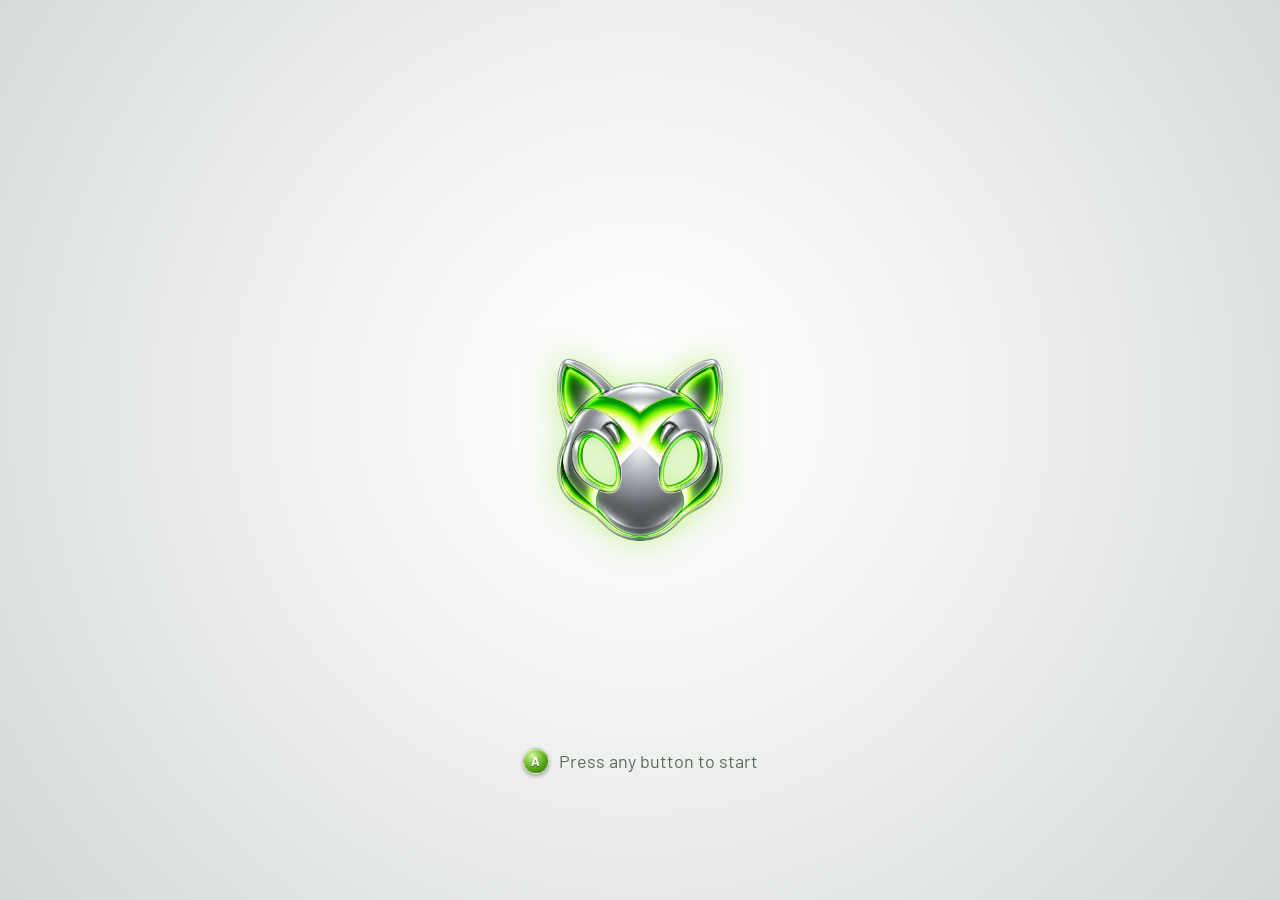
<file: index.html>
<!doctype html>
<html lang="en">
<head>
    <meta charset="utf-8">
    <meta name="viewport" content="width=device-width, initial-scale=1, viewport-fit=cover">
    <meta name="theme-color" content="#44700c">
    <meta name="color-scheme" content="light">

    <title>mewzah · Warzone YouTuber &amp; Streamer</title>
    <meta name="description" content="Rebirth Island movement, loadouts and meta guides. Watch mewzah on YouTube, catch the streams on Twitch, and use creator code mewzah with Geobox.">
    <meta property="og:title" content="mewzah">
    <meta property="og:description" content="mewzah's dashboard">
    <meta property="og:type" content="profile">
    <meta property="og:url" content="https://mewzah.tv/">
    <meta property="og:image" content="https://mewzah.tv/assets/og.jpg?v=2">
    <meta property="og:image:width" content="1200">
    <meta property="og:image:height" content="630">
    <meta name="twitter:card" content="summary_large_image">
    <link rel="canonical" href="https://mewzah.tv/">
    <script type="application/ld+json">
    {
        "@context": "https://schema.org",
        "@graph": [
            {
                "@type": "WebSite",
                "@id": "https://mewzah.tv/#website",
                "name": "mewzah",
                "url": "https://mewzah.tv/",
                "publisher": {
                    "@id": "https://mewzah.tv/#mewzah"
                }
            },
            {
                "@type": "Person",
                "@id": "https://mewzah.tv/#mewzah",
                "name": "mewzah",
                "url": "https://mewzah.tv/",
                "image": "https://mewzah.tv/assets/gamerpic.png",
                "jobTitle": "Content creator",
                "description": "Warzone content creator: Rebirth Island movement, loadouts and meta guides on YouTube, and live streams on Twitch.",
                "sameAs": [
                    "https://www.youtube.com/@mewzah",
                    "https://www.twitch.tv/mewzah1",
                    "https://www.tiktok.com/@mewz6h",
                    "https://www.instagram.com/mewzah.tv/",
                    "https://x.com/mewzah1"
                ]
            }
        ]
    }
    </script>

    <link rel="icon" href="favicon.ico?v=2" sizes="any">
    <link rel="icon" href="assets/icon-192.png?v=2" type="image/png" sizes="192x192">
    <link rel="apple-touch-icon" href="assets/apple-touch-icon.png?v=2">
    <link rel="stylesheet" href="style.css">
</head>
<body>
    <h1 class="sr">mewzah</h1>
    <canvas id="bg" aria-hidden="true"></canvas>

    <svg width="0" height="0" style="position:absolute" aria-hidden="true">
        <defs>
            <linearGradient id="glyph-fill" x1="0" y1="0" x2="0" y2="1">
                <stop offset="0" stop-color="#ffffff"/>
                <stop offset=".5" stop-color="#f1f5e8"/>
                <stop offset=".53" stop-color="#e2f09c"/>
                <stop offset="1" stop-color="#c3e430"/>
            </linearGradient>
        </defs>
    </svg>

    <div id="stage">
        <nav id="channels" aria-label="Channels"></nav>
        <div id="rows"></div>
        <p id="count"></p>

        <section id="screen" aria-hidden="true">
            <p class="crumb"></p>
            <h2 class="title"></h2>
            <div class="body"></div>
        </section>

        <div id="gamercard">
            <div class="tr-text">
                <p class="tr-name"></p>
                <p class="tr-score"></p>
            </div>
            <img class="tr-pic" alt="">
        </div>

        <footer id="legend"></footer>

        <div id="orb" aria-hidden="true"></div>
        <div id="toast" role="status"><i></i><span></span></div>
    </div>

    <p id="sr" class="sr" aria-live="polite"></p>
    <audio id="song" src="assets/song.mp3" preload="metadata"></audio>

    <noscript>
        <style>#stage { display: none; }</style>
        <ul class="nojs">
            <li><a href="https://www.youtube.com/@mewzah" target="_blank" rel="noopener">YouTube</a></li>
            <li><a href="https://www.twitch.tv/mewzah1" target="_blank" rel="noopener">Twitch</a></li>
            <li><a href="https://www.tiktok.com/@mewz6h" target="_blank" rel="noopener">TikTok</a></li>
            <li><a href="https://www.instagram.com/mewzah.tv/" target="_blank" rel="noopener">Instagram</a></li>
            <li><a href="https://x.com/mewzah1" target="_blank" rel="noopener">X</a></li>
            <li>Discord: mewzah</li>
        </ul>
    </noscript>

    <script src="app.js"></script>
</body>
</html>
</file>
<file: style.css>
/* Barlow (SIL OFL 1.1, assets/fonts/OFL.txt) stands in for Convection, which can only be used where it is installed. */
@font-face {
    font-family: "Barlow";
    font-style: normal;
    font-weight: 400;
    font-display: swap;
    src: url("assets/fonts/barlow-400-latin-ext.woff2") format("woff2");
    unicode-range: U+0100-02BA, U+02BD-02C5, U+02C7-02CC, U+02CE-02D7, U+02DD-02FF, U+0304, U+0308, U+0329, U+1D00-1DBF, U+1E00-1E9F, U+1EF2-1EFF, U+2020, U+20A0-20AB, U+20AD-20C4, U+2113, U+2C60-2C7F, U+A720-A7FF;
}
@font-face {
    font-family: "Barlow";
    font-style: normal;
    font-weight: 400;
    font-display: swap;
    src: url("assets/fonts/barlow-400-latin.woff2") format("woff2");
    unicode-range: U+0000-00FF, U+0131, U+0152-0153, U+02BB-02BC, U+02C6, U+02DA, U+02DC, U+0304, U+0308, U+0329, U+2000-206F, U+20AC, U+2122, U+2191, U+2193, U+2212, U+2215, U+FEFF, U+FFFD;
}
@font-face {
    font-family: "Barlow";
    font-style: normal;
    font-weight: 600;
    font-display: swap;
    src: url("assets/fonts/barlow-600-latin-ext.woff2") format("woff2");
    unicode-range: U+0100-02BA, U+02BD-02C5, U+02C7-02CC, U+02CE-02D7, U+02DD-02FF, U+0304, U+0308, U+0329, U+1D00-1DBF, U+1E00-1E9F, U+1EF2-1EFF, U+2020, U+20A0-20AB, U+20AD-20C4, U+2113, U+2C60-2C7F, U+A720-A7FF;
}
@font-face {
    font-family: "Barlow";
    font-style: normal;
    font-weight: 600;
    font-display: swap;
    src: url("assets/fonts/barlow-600-latin.woff2") format("woff2");
    unicode-range: U+0000-00FF, U+0131, U+0152-0153, U+02BB-02BC, U+02C6, U+02DA, U+02DC, U+0304, U+0308, U+0329, U+2000-206F, U+20AC, U+2122, U+2191, U+2193, U+2212, U+2215, U+FEFF, U+FFFD;
}
@font-face {
    font-family: "Barlow";
    font-style: normal;
    font-weight: 700;
    font-display: swap;
    src: url("assets/fonts/barlow-700-latin-ext.woff2") format("woff2");
    unicode-range: U+0100-02BA, U+02BD-02C5, U+02C7-02CC, U+02CE-02D7, U+02DD-02FF, U+0304, U+0308, U+0329, U+1D00-1DBF, U+1E00-1E9F, U+1EF2-1EFF, U+2020, U+20A0-20AB, U+20AD-20C4, U+2113, U+2C60-2C7F, U+A720-A7FF;
}
@font-face {
    font-family: "Barlow";
    font-style: normal;
    font-weight: 700;
    font-display: swap;
    src: url("assets/fonts/barlow-700-latin.woff2") format("woff2");
    unicode-range: U+0000-00FF, U+0131, U+0152-0153, U+02BB-02BC, U+02C6, U+02DA, U+02DC, U+0304, U+0308, U+0329, U+2000-206F, U+20AC, U+2122, U+2191, U+2193, U+2212, U+2215, U+FEFF, U+FFFD;
}

:root {
    --font: "Convection", "Barlow", "Segoe UI", "Selawik", -apple-system, BlinkMacSystemFont, "Helvetica Neue", Arial, sans-serif;
    --ease: cubic-bezier(.2, .8, .2, 1);
    --lime:
        radial-gradient(130% 55% at 70% -5%, rgba(255, 255, 225, .9), rgba(255, 255, 210, 0) 60%),
        linear-gradient(180deg, #eef3a2 0%, #cfe64c 16%, #a9cd1f 46%, #86b313 68%, #5d860d 84%, #3a5507 100%);
}

* {
    box-sizing: border-box;
    margin: 0;
    padding: 0;
}

html,
body {
    height: 100%;
    overflow: hidden;
    background: #44700c;
}

body {
    font-family: var(--font);
    color: #fff;
    -webkit-font-smoothing: antialiased;
    user-select: none;
    -webkit-user-select: none;
    -webkit-tap-highlight-color: transparent;
    touch-action: none;
}

button {
    font: inherit;
    color: inherit;
    background: none;
    border: 0;
    cursor: pointer;
}
button:focus-visible { outline: none; }

.sr {
    position: absolute;
    width: 1px;
    height: 1px;
    overflow: hidden;
    clip: rect(0 0 0 0);
    white-space: nowrap;
}

#bg {
    position: fixed;
    inset: 0;
    width: 100%;
    height: 100%;
    display: block;
}

#stage {
    position: fixed;
    left: 0;
    top: 0;
    width: 1280px;
    height: 720px;
    transform-origin: 0 0;
}

/* ── channels ───────────────────────────────────────────── */
#channels {
    position: absolute;
    left: var(--m, 96px);
    top: 0;
    width: 900px;
    height: 224px;
}
.ch {
    position: absolute;
    left: 0;
    bottom: 0;
    font-size: 44px;
    font-weight: 600;
    line-height: 1;
    white-space: nowrap;
    transform-origin: 0 100%;
    text-shadow: 0 1px 3px rgba(20, 40, 0, .35);
}

/* ── tile row ───────────────────────────────────────────── */
#rows {
    position: absolute;
    left: var(--m, 96px);
    top: 248px;
    width: 420px;
    height: 320px;
}
.row {
    position: absolute;
    inset: 0;
}
.tile {
    position: absolute;
    left: 0;
    top: 0;
    width: 420px;
    height: 320px;
    border-radius: 5px;
    overflow: hidden;
    color: #fff;
    text-decoration: none;
    text-align: left;
    transform-origin: 0 50%;
    background:
        radial-gradient(circle at 16% 62%, transparent 0 26px, rgba(255, 255, 255, .16) 27px 29px, transparent 30px 40px, rgba(255, 255, 255, .12) 41px 43px, transparent 44px 54px, rgba(255, 255, 255, .08) 55px 57px, transparent 58px),
        radial-gradient(circle at 88% 28%, transparent 0 14px, rgba(255, 255, 255, .14) 15px 17px, transparent 18px 26px, rgba(255, 255, 255, .1) 27px 29px, transparent 30px),
        radial-gradient(circle at 56% 84%, rgba(255, 255, 255, .1) 0 10px, transparent 11px),
        radial-gradient(circle at 34% 22%, rgba(255, 255, 255, .14) 0 6px, transparent 7px),
        radial-gradient(circle at 74% 60%, rgba(255, 255, 255, .08) 0 18px, transparent 19px),
        var(--lime);
    box-shadow: inset 0 1px 0 rgba(255, 255, 255, .75), inset 0 0 0 1px rgba(255, 255, 255, .12);
    -webkit-box-reflect: below 3px linear-gradient(transparent 78%, rgba(255, 255, 255, .16));
    transition: transform .45s var(--ease), opacity .3s ease, filter .2s ease;
}
.row.no-anim .tile { transition: none; }
.tile:not(.focus):hover { filter: brightness(1.06); }

.t-title,
.t-label {
    position: absolute;
    white-space: nowrap;
    text-shadow: 0 1px 2px rgba(40, 70, 0, .45);
}
.t-title { left: 19px; top: 24px; font-size: 28px; }
.t-label { left: 16px; bottom: 38px; font-size: 24px; }

.glyph {
    position: absolute;
    left: 50%;
    top: 44%;
    width: 168px;
    height: 168px;
    transform: translate(-50%, -50%);
    filter: drop-shadow(0 3px 2px rgba(40, 70, 0, .35));
}

#count {
    position: absolute;
    left: var(--m, 96px);
    top: 576px;
    font-size: 18px;
    color: rgba(64, 68, 74, .92);
    text-shadow: 0 1px 0 rgba(255, 255, 255, .35);
}

#channels,
#rows,
#count {
    transition: opacity .28s ease, transform .45s var(--ease);
}
.in-screen #channels,
.in-screen #rows,
.in-screen #count {
    opacity: 0;
    transform: translateX(-140px);
    pointer-events: none;
}
/* not quite 0: the row holds the WebGL avatar, and a fully hidden layer is rebuilt (slowly) when it comes back */
.in-screen #rows { opacity: .001; }

/* ── screens ────────────────────────────────────────────── */
#screen {
    position: absolute;
    inset: 0;
    opacity: 0;
    visibility: hidden;
    transform: translateX(90px);
    transition: opacity .3s ease, transform .45s var(--ease), visibility 0s linear .45s;
}
.in-screen #screen {
    opacity: 1;
    visibility: visible;
    transform: none;
    transition-delay: .06s, .06s, 0s;
}
.crumb {
    position: absolute;
    left: var(--m, 96px);
    top: 132px;
    font-size: 26px;
    opacity: .68;
    text-shadow: 0 1px 3px rgba(20, 40, 0, .35);
}
.title {
    position: absolute;
    left: var(--m, 96px);
    top: 168px;
    font-size: 44px;
    font-weight: 600;
    line-height: 1;
    text-shadow: 0 1px 3px rgba(20, 40, 0, .35);
}
.body {
    position: absolute;
    left: var(--m, 96px);
    top: 248px;
    width: 1088px;
    height: 320px;
}

.panel {
    position: absolute;
    left: 0;
    top: 0;
    width: 640px;
    height: 320px;
    border-radius: 6px;
    background:
        linear-gradient(180deg, rgba(255, 255, 255, .22), rgba(255, 255, 255, .05) 55%, rgba(0, 0, 0, .1)),
        rgba(52, 86, 8, .5);
    border: 1px solid rgba(255, 255, 255, .3);
    box-shadow: inset 0 1px 0 rgba(255, 255, 255, .35), 0 10px 30px rgba(20, 40, 0, .25);
    backdrop-filter: blur(8px);
    -webkit-backdrop-filter: blur(8px);
    text-shadow: 0 1px 2px rgba(0, 0, 0, .35);
}

.list {
    position: absolute;
    left: 680px;
    top: 0;
    width: 408px;
    display: flex;
    flex-direction: column;
    gap: 8px;
}
.list.wide { left: 0; width: 640px; }
.item {
    height: 58px;
    padding: 0 22px;
    border-radius: 5px;
    display: flex;
    align-items: center;
    justify-content: space-between;
    gap: 16px;
    font-size: 24px;
    text-align: left;
    background: linear-gradient(180deg, rgba(255, 255, 255, .2), rgba(255, 255, 255, .06)), rgba(52, 86, 8, .35);
    border: 1px solid rgba(255, 255, 255, .24);
    text-shadow: 0 1px 2px rgba(0, 0, 0, .35);
    transition: transform .15s ease, box-shadow .15s ease;
}
.item.sel {
    background: var(--lime);
    border-color: rgba(255, 255, 220, .85);
    box-shadow: 0 0 18px rgba(200, 255, 80, .45);
    transform: translateX(6px);
}

.gamercard {
    display: flex;
    gap: 28px;
    padding: 28px;
}
.gc-pic {
    flex-shrink: 0;
    width: 200px;
    height: 200px;
    border-radius: 12px;
    border: 4px solid #fff;
    object-fit: cover;
    box-shadow: 0 8px 20px rgba(0, 0, 0, .3);
}
.gc-tag {
    font-size: 42px;
    font-weight: 600;
    line-height: 1.1;
}
.gc-status {
    margin-top: 6px;
    display: flex;
    align-items: center;
    gap: 8px;
    font-size: 20px;
}
.dot {
    width: 10px;
    height: 10px;
    border-radius: 50%;
    background: radial-gradient(circle at 35% 30%, #f2ffc4, #8fd11c);
    box-shadow: 0 0 8px rgba(190, 255, 80, .9);
}
.gc-info dl {
    margin-top: 24px;
    display: grid;
    grid-template-columns: auto 1fr;
    gap: 10px 18px;
    font-size: 20px;
}
.gc-info dt { opacity: .7; }

.player {
    display: flex;
    align-items: center;
    gap: 28px;
    padding: 28px;
}
.art {
    position: relative;
    flex-shrink: 0;
    width: 200px;
    height: 200px;
    border-radius: 6px;
    background: var(--lime);
    box-shadow: inset 0 1px 0 rgba(255, 255, 255, .75), 0 8px 20px rgba(0, 0, 0, .25);
}
.pl-info { flex: 1; min-width: 0; }
.pl-title {
    font-size: 36px;
    font-weight: 600;
    line-height: 1.15;
    overflow: hidden;
    text-overflow: ellipsis;
    white-space: nowrap;
}
.pl-sub { margin-top: 4px; font-size: 20px; opacity: .8; }

/* ── legend, orb, toast ─────────────────────────────────── */
#legend {
    position: absolute;
    left: var(--m, 96px);
    top: calc(var(--view-b, 720px) - 84px);
    display: flex;
    gap: 30px;
}
#legend button {
    display: inline-flex;
    align-items: center;
    gap: 9px;
    font-size: 18px;
    text-shadow: 0 1px 2px rgba(0, 0, 0, .45);
}
.pad {
    display: inline-grid;
    place-items: center;
    width: 26px;
    height: 26px;
    border-radius: 50%;
    font-size: 13px;
    font-weight: 700;
    color: #fff;
    text-shadow: 0 1px 1px rgba(0, 0, 0, .5);
    border: 1px solid rgba(255, 255, 255, .55);
    box-shadow: inset 0 1px 0 rgba(255, 255, 255, .5), 0 2px 4px rgba(0, 0, 0, .35);
}
.pad-a { background: radial-gradient(circle at 35% 28%, #d6f7a0, #5aa818 55%, #2f6a08); }
.pad-b { background: radial-gradient(circle at 35% 28%, #ffb4a8, #d8352a 55%, #8c140c); }
.pad-y { background: radial-gradient(circle at 35% 28%, #fff4b0, #e8b10f 55%, #9a6c00); }
.pad-x { background: radial-gradient(circle at 35% 28%, #b9dcff, #2a7ad8 55%, #0d3f86); }

/* ── channel bullet ─────────────────────────────────────── */
.ch.cur::before {
    content: "";
    position: absolute;
    left: -17px;
    top: 50%;
    width: 9px;
    height: 9px;
    background: #fff;
    box-shadow: 0 1px 3px rgba(20, 40, 0, .35);
}

/* ── top-right gamercard ────────────────────────────────── */
#gamercard {
    position: absolute;
    left: calc(var(--view-r, 1280px) - var(--edge, 72px));
    top: 40px;
    display: flex;
    align-items: center;
    gap: 14px;
    transform: translateX(-100%);
    text-shadow: 0 1px 3px rgba(20, 40, 0, .5);
}
.tr-text { text-align: right; white-space: nowrap; }
.tr-name { font-size: 24px; line-height: 1.15; }
.tr-score {
    margin-top: 3px;
    display: flex;
    align-items: center;
    justify-content: flex-end;
    gap: 6px;
    font-size: 20px;
}
.tr-pic {
    width: 76px;
    height: 76px;
    border-radius: 6px;
    object-fit: cover;
    border: 2px solid rgba(255, 255, 255, .85);
    box-shadow: 0 4px 12px rgba(0, 0, 0, .3);
}
.gcoin {
    flex-shrink: 0;
    width: 20px;
    height: 20px;
    filter: drop-shadow(0 1px 2px rgba(20, 40, 0, .45));
}

/* ── gamercard tile + avatar ────────────────────────────── */
.t-score {
    position: absolute;
    left: 19px;
    top: 60px;
    display: flex;
    align-items: center;
    gap: 6px;
    font-size: 22px;
    text-shadow: 0 1px 2px rgba(40, 70, 0, .45);
}
.t-mini,
.t-status,
.t-loc {
    position: absolute;
    left: 19px;
    white-space: nowrap;
    text-shadow: 0 1px 2px rgba(40, 70, 0, .45);
}
.t-mini { top: 116px; font-size: 15px; opacity: .92; }
.t-status { bottom: 62px; max-width: 250px; font-size: 21px; line-height: 1.15; white-space: normal; }
.t-loc { bottom: 38px; font-size: 15px; opacity: .92; }
.t-socials {
    position: absolute;
    left: 19px;
    top: 140px;
    display: flex;
    gap: 6px;
}
.t-soc {
    position: relative;
    width: 46px;
    height: 46px;
    border-radius: 4px;
    display: grid;
    place-items: center;
    background:
        linear-gradient(180deg, rgba(255, 255, 255, .38), rgba(255, 255, 255, .08) 50%, rgba(0, 0, 0, .14)),
        rgba(40, 70, 0, .5);
    border: 1px solid rgba(255, 255, 255, .45);
    box-shadow: 0 2px 4px rgba(30, 50, 0, .3);
}
.t-soc svg { width: 22px; height: 22px; fill: #fff; }
.t-soc i {
    position: absolute;
    top: 100%;
    left: 50%;
    margin-top: 4px;
    transform: translateX(-50%);
    font-style: normal;
    font-size: 13px;
    white-space: nowrap;
}

.avatar-layer {
    position: absolute;
    inset: 0;
    z-index: 70;
    pointer-events: none;
}
/* Box is the avatar's 320x500 capture frame at .869 scale; the feet sit at (140, 418). */
.avatar {
    position: absolute;
    left: 0;
    top: 0;
    width: 278px;
    height: 435px;
    transform-origin: 0 0;
    transition: transform .45s var(--ease), opacity .3s ease;
    will-change: transform, opacity; /* keeps the WebGL avatar on its own layer so moving it never repaints */
}
.avatar::before {
    content: "";
    position: absolute;
    left: 140px;
    top: 409px;
    width: 120px;
    height: 18px;
    transform: translateX(-50%);
    border-radius: 50%;
    background: radial-gradient(closest-side, rgba(20, 30, 10, .4), rgba(20, 30, 10, 0));
}
.av-still,
.av-anim {
    position: absolute;
    left: 65.2px;
    top: 27.8px;
    width: 149.5px;
    height: 391px;
}
.av-anim { opacity: 0; }
.avatar.live .av-anim { opacity: 1; }
.avatar.live .av-still { opacity: 0; }
.av-src {
    position: absolute;
    width: 1px;
    height: 1px;
    opacity: 0;
    pointer-events: none;
}

/* ── disc tile ──────────────────────────────────────────── */
.t-disc {
    background:
        linear-gradient(180deg, rgba(14, 16, 17, 0) 44%, rgba(14, 16, 17, .92) 68%, #0e1011 74%),
        var(--art, none) top center / 100% auto no-repeat,
        #0e1011;
}
.game-art { background: var(--art, none) center / cover no-repeat, #1b1d1e; }
.t-wrap {
    width: 290px;
    white-space: normal;
    line-height: 1.15;
}
.disc-badge {
    position: absolute;
    right: 22px;
    bottom: 24px;
    width: 56px;
    height: 56px;
    border-radius: 6px;
    background: var(--lime);
    box-shadow: inset 0 1px 0 rgba(255, 255, 255, .8), 0 3px 8px rgba(0, 0, 0, .45);
}
.disc-badge::after {
    content: "";
    position: absolute;
    inset: 9px;
    border-radius: 50%;
    background:
        radial-gradient(circle, #6d9612 0 13%, #ffffff 15% 27%, rgba(255, 255, 255, .7) 29% 31%, #f3f7ec 33%);
    box-shadow: 0 1px 3px rgba(40, 70, 0, .55);
}

/* ── profile + game screens ─────────────────────────────── */
.list.compact { gap: 6px; }
.list.compact .item { height: 50px; font-size: 21px; }
.list-head {
    font-size: 20px;
    opacity: .85;
    text-shadow: 0 1px 2px rgba(0, 0, 0, .35);
}
.lbl {
    display: flex;
    align-items: center;
    gap: 12px;
}
.ico { flex-shrink: 0; width: 22px; height: 22px; fill: #fff; }
.val { font-size: 17px; opacity: .88; white-space: nowrap; }
.gc-score {
    margin-top: 4px;
    display: flex;
    align-items: center;
    gap: 6px;
    font-size: 22px;
}
.pl-title.wrap { white-space: normal; }

#orb {
    position: absolute;
    left: calc(var(--view-r, 1280px) - 147px);
    top: calc(var(--view-b, 720px) - 112px);
    cursor: pointer;
    transition: filter .15s ease, transform .15s ease;
    width: 48px;
    height: 48px;
    border-radius: 50%;
    background: radial-gradient(circle at 40% 28%, #ffffff 0 9%, #eef3ec 20%, #b9c4bb 48%, #7f8b82 74%, #59645b 100%);
    box-shadow: inset 0 -5px 9px rgba(40, 90, 10, .45), 0 5px 10px rgba(0, 0, 0, .35);
}
#orb::after {
    content: "";
    position: absolute;
    inset: 14px;
    border-radius: 50%;
    background: radial-gradient(circle at 45% 40%, #f4ffd0, #9be22a 45%, #3f8a06 100%);
    box-shadow: 0 0 10px rgba(170, 255, 60, .85);
}

#toast {
    position: absolute;
    z-index: 85;
    left: calc(var(--view-r, 1280px) / 2);
    top: calc(var(--view-b, 720px) - 114px);
    min-width: 380px;
    height: 58px;
    padding: 0 24px 0 14px;
    display: flex;
    align-items: center;
    gap: 14px;
    border-radius: 10px;
    background: linear-gradient(180deg, rgba(78, 84, 90, .96), rgba(30, 34, 38, .96));
    border: 1px solid rgba(255, 255, 255, .25);
    box-shadow: 0 10px 24px rgba(0, 0, 0, .35), inset 0 1px 0 rgba(255, 255, 255, .2);
    font-size: 20px;
    white-space: nowrap;
    opacity: 0;
    transform: translate(-50%, 30px);
    transition: opacity .3s ease, transform .4s var(--ease);
    pointer-events: none;
}
#toast.show { opacity: 1; transform: translate(-50%, 0); }
#toast i {
    width: 30px;
    height: 30px;
    border-radius: 50%;
    background: radial-gradient(circle at 45% 40%, #f4ffd0, #9be22a 45%, #3f8a06 100%);
    box-shadow: 0 0 10px rgba(170, 255, 60, .7), inset 0 0 0 2px rgba(255, 255, 255, .5);
}

.nojs {
    position: relative;
    margin: 40px;
    list-style: none;
    font-size: 20px;
    line-height: 2;
}
.nojs a { color: #fff; }

/* ── video preview screens ──────────────────────────────── */
.panel.embed {
    width: 640px;
    height: 360px;
    overflow: hidden;
    background: #000;
}
.panel.embed iframe {
    display: block;
    width: 100%;
    height: 100%;
    border: 0;
}

/* ── geobox ──────────────────────────────────────────────── */
.t-geobox {
    background:
        radial-gradient(circle at 16% 62%, transparent 0 26px, rgba(255, 255, 255, .08) 27px 29px, transparent 30px 40px, rgba(255, 255, 255, .06) 41px 43px, transparent 44px),
        radial-gradient(circle at 88% 28%, transparent 0 14px, rgba(255, 255, 255, .07) 15px 17px, transparent 18px 26px, rgba(255, 255, 255, .05) 27px 29px, transparent 30px),
        radial-gradient(70% 55% at 50% 44%, rgba(140, 230, 60, .28), rgba(140, 230, 60, 0) 70%),
        radial-gradient(130% 55% at 70% -5%, rgba(255, 255, 255, .38), rgba(255, 255, 255, 0) 60%),
        linear-gradient(180deg, #41474c 0%, #22262a 42%, #111315 72%, #070809 100%);
}
.gbx-glyph {
    position: absolute;
    left: 50%;
    top: 45%;
    width: 152px;
    height: 176px;
    transform: translate(-50%, -50%);
    background: url("assets/geobox.webp") center / contain no-repeat;
    filter: drop-shadow(0 0 14px rgba(150, 240, 60, .4)) drop-shadow(0 3px 2px rgba(0, 0, 0, .6));
}
.partner-badge {
    position: absolute;
    top: 18px;
    right: 18px;
    padding: 2px 8px 3px;
    border-radius: 4px;
    font-size: 13px;
    font-weight: 600;
    letter-spacing: .1em;
    color: rgba(255, 255, 255, .85);
    background: rgba(255, 255, 255, .12);
    border: 1px solid rgba(255, 255, 255, .25);
}
.gbx-code {
    position: absolute;
    right: 18px;
    bottom: 40px;
    padding: 3px 10px 4px;
    border-radius: 4px;
    font-size: 16px;
    color: rgba(255, 255, 255, .7);
    background: rgba(140, 230, 60, .12);
    border: 1px solid rgba(160, 235, 80, .35);
}
.gbx-code b {
    font-weight: 600;
    color: #c4f26a;
}

.panel.gbx {
    width: 640px;
    height: 360px;
    display: grid;
    grid-template-columns: 168px 1fr;
    overflow: hidden;
    background:
        linear-gradient(180deg, rgba(255, 255, 255, .1), rgba(255, 255, 255, .02) 40%),
        rgba(14, 16, 18, .82);
    border-color: rgba(255, 255, 255, .22);
    text-shadow: none;
}
.gbx-side {
    padding: 14px 10px;
    background: rgba(255, 255, 255, .04);
    border-right: 1px solid rgba(255, 255, 255, .08);
    overflow: hidden;
}
.gbx-server {
    display: flex;
    align-items: center;
    gap: 8px;
    font-size: 17px;
    font-weight: 600;
    margin-bottom: 10px;
}
.gbx-mini {
    width: 18px;
    height: 21px;
    background: url("assets/geobox.webp") center / contain no-repeat;
}
.gbx-cat {
    font-size: 11px;
    font-weight: 600;
    letter-spacing: .08em;
    text-transform: uppercase;
    color: rgba(255, 255, 255, .5);
    margin-bottom: 6px;
}
.gbx-regions { list-style: none; }
.gbx-regions li {
    padding: 2px 8px;
    border-radius: 4px;
    font-size: 14px;
    line-height: 1.3;
    color: rgba(255, 255, 255, .55);
}
.gbx-regions li.on {
    color: #fff;
    background: linear-gradient(90deg, rgba(150, 230, 60, .35), rgba(150, 230, 60, .08));
    box-shadow: inset 2px 0 0 #9be22a;
}
.gbx-main {
    position: relative;
    padding: 14px 18px;
    display: flex;
    flex-direction: column;
    gap: 12px;
}
.gbx-chan {
    display: flex;
    align-items: baseline;
    gap: 10px;
    font-size: 15px;
    padding-bottom: 8px;
    border-bottom: 1px solid rgba(255, 255, 255, .08);
}
.gbx-chan b { font-size: 17px; }
.gbx-chan span { color: rgba(255, 255, 255, .5); font-size: 13px; }
.gbx-card {
    padding: 12px 14px;
    border-radius: 4px;
    background: rgba(255, 255, 255, .05);
    box-shadow: inset 4px 0 0 #9be22a;
}
.gbx-card-title { font-size: 17px; font-weight: 600; margin-bottom: 6px; }
.gbx-card dl {
    display: grid;
    grid-template-columns: 56px 1fr;
    gap: 3px 10px;
    font-size: 15px;
}
.gbx-card dt { font-weight: 600; }
.gbx-card dd { color: rgba(255, 255, 255, .8); display: flex; align-items: center; gap: 6px; }
.gbx-ok {
    width: 12px;
    height: 12px;
    border-radius: 50%;
    background: radial-gradient(circle at 35% 30%, #e4ffc4, #4cc21c);
    box-shadow: 0 0 6px rgba(124, 230, 64, .8);
}
.gbx-status { margin-top: 10px; }
.gbx-msg { font-size: 15px; color: rgba(255, 255, 255, .7); }
.gbx-bar {
    margin-top: 6px;
    height: 6px;
    border-radius: 3px;
    background: rgba(255, 255, 255, .12);
    overflow: hidden;
    visibility: hidden;
}
.gbx-bar i {
    display: block;
    width: 0;
    height: 100%;
    border-radius: 3px;
    background: linear-gradient(90deg, #d8dde0, #9be22a);
}
.gbx-card[data-phase="search"] .gbx-bar,
.gbx-card[data-phase="done"] .gbx-bar { visibility: visible; }
.gbx-card[data-phase="search"] .gbx-msg { color: #fff; }
.gbx-card[data-phase="done"] .gbx-msg { color: #b8f56a; font-weight: 600; }
.gbx-card[data-phase="done"] .gbx-bar i { background: #6fd23a; box-shadow: 0 0 8px rgba(124, 230, 64, .8); }
.gbx-note {
    margin-top: 10px;
    padding-left: 10px;
    border-left: 2px solid rgba(255, 255, 255, .15);
    font-size: 13px;
    line-height: 1.4;
    color: rgba(255, 255, 255, .6);
}
.gbx-note b { color: rgba(255, 255, 255, .85); }
.gbx-btns {
    display: flex;
    gap: 8px;
    font-size: 14px;
}
.gbx-btns span {
    padding: 6px 12px;
    border-radius: 4px;
    background: rgba(255, 255, 255, .08);
    border: 1px solid rgba(255, 255, 255, .12);
    color: rgba(255, 255, 255, .85);
}
.gbx-card[data-phase="search"] ~ .gbx-btns .gbx-go {
    background: rgba(150, 230, 60, .3);
    border-color: rgba(190, 255, 120, .6);
}

/* ── live on twitch ──────────────────────────────────────── */
.live-badge {
    position: absolute;
    top: 18px;
    right: 18px;
    display: none;
    padding: 3px 10px 4px;
    border-radius: 4px;
    font-size: 18px;
    font-weight: 700;
    letter-spacing: .08em;
    color: #fff;
    text-shadow: 0 1px 1px rgba(0, 0, 0, .35);
    background: linear-gradient(180deg, #ff7a6e, #e0281c 55%, #b5160c);
    box-shadow: 0 2px 6px rgba(80, 0, 0, .4), inset 0 1px 0 rgba(255, 255, 255, .5);
}
.is-live .live-badge {
    display: block;
    animation: live-glow 1.6s ease-in-out infinite;
}
.is-live .gc-status .dot,
.is-live .tr-name::before {
    background: radial-gradient(circle at 35% 30%, #ffd2cc, #ff3b2e);
    box-shadow: 0 0 8px rgba(255, 60, 40, .9);
}
.is-live .tr-name::before {
    content: "";
    display: inline-block;
    width: 10px;
    height: 10px;
    margin-right: 8px;
    border-radius: 50%;
    vertical-align: 2px;
    animation: live-glow 1.6s ease-in-out infinite;
}
@keyframes live-glow {
    50% { box-shadow: 0 0 16px rgba(255, 60, 40, .95), inset 0 1px 0 rgba(255, 255, 255, .5); }
}

/* ── boot screen ─────────────────────────────────────────── */
.boot {
    position: fixed;
    inset: 0;
    z-index: 200;
    display: grid;
    place-items: center;
    background: radial-gradient(circle at 50% 45%, #ffffff 0%, #f1f3f1 40%, #d4d9d5 100%);
    cursor: pointer;
    transition: opacity .6s ease;
}
.boot.out { opacity: 0; pointer-events: none; }
.boot-stage {
    position: relative;
    width: 320px;
    height: 320px;
    display: grid;
    place-items: center;
    perspective: 800px;
}
.boot-orb {
    position: relative;
    width: 166px;
    height: auto;
    filter: drop-shadow(0 0 16px rgba(150, 230, 60, .5));
    animation: boot-pulse 2.4s ease-in-out infinite;
    -webkit-user-drag: none;
}
.boot-ring {
    position: absolute;
    left: 50%;
    top: 50%;
    width: 300px;
    height: 300px;
    margin: -150px 0 0 -150px;
    border-radius: 50%;
    border: 4px solid transparent;
    border-top-color: rgba(150, 235, 50, .95);
    border-left-color: rgba(200, 255, 140, .5);
    filter: drop-shadow(0 0 8px rgba(150, 235, 50, .8));
    opacity: 0;
}
.boot-ring.r1 { --tilt: rotateX(68deg); }
.boot-ring.r2 { --tilt: rotateY(68deg); }
.boot-ring.r3 { --tilt: rotateX(58deg) rotateY(42deg); }
.boot-flash {
    position: absolute;
    left: 50%;
    top: 50%;
    width: 140px;
    height: 140px;
    margin: -70px 0 0 -70px;
    border-radius: 50%;
    background: radial-gradient(circle, #fff, rgba(220, 255, 170, .6) 40%, rgba(255, 255, 255, 0) 70%);
    opacity: 0;
}
.boot-name {
    position: absolute;
    top: 100%;
    left: 0;
    right: 0;
    text-align: center;
    font-size: 30px;
    letter-spacing: .32em;
    padding-left: .32em;
    color: #5d6a60;
    opacity: 0;
}
.boot-prompt {
    position: absolute;
    left: 0;
    right: 0;
    bottom: 14%;
    display: flex;
    justify-content: center;
    align-items: center;
    gap: 10px;
    font-size: 18px;
    color: #5d6a60;
    animation: boot-blink 2s ease-in-out infinite;
}
.boot.play .boot-prompt { opacity: 0; animation: none; transition: opacity .3s ease; }
.boot.play .boot-orb { animation: boot-orb 1.6s cubic-bezier(.3, 0, .2, 1) forwards; }
.boot.play .boot-ring { animation: boot-ring 1.5s cubic-bezier(.5, 0, .3, 1) forwards; }
.boot.play .boot-ring.r2 { animation-delay: .12s; }
.boot.play .boot-ring.r3 { animation-delay: .24s; }
.boot.play .boot-flash { animation: boot-flash .9s ease-out 1.4s forwards; }
.boot.play .boot-name { animation: boot-name .8s ease 1.65s forwards; }
@keyframes boot-pulse {
    50% { filter: drop-shadow(0 0 32px rgba(150, 230, 60, .9)); }
}
@keyframes boot-blink { 50% { opacity: .45; } }
@keyframes boot-ring {
    0% { transform: var(--tilt) rotateZ(0deg) scale(1.7); opacity: 0; }
    25% { opacity: 1; }
    100% { transform: var(--tilt) rotateZ(600deg) scale(.38); opacity: 0; }
}
@keyframes boot-orb {
    0% { transform: scale(1); filter: drop-shadow(0 0 16px rgba(150, 230, 60, .5)) brightness(1); }
    70% { transform: scale(.82); filter: drop-shadow(0 0 10px rgba(150, 230, 60, .4)) brightness(1); }
    85% { transform: scale(1.12); filter: drop-shadow(0 0 40px rgba(170, 255, 80, 1)) brightness(1.5); }
    100% { transform: scale(1); filter: drop-shadow(0 0 22px rgba(150, 230, 60, .65)) brightness(1.05); }
}
@keyframes boot-flash {
    0% { transform: scale(.4); opacity: 0; }
    20% { opacity: 1; }
    100% { transform: scale(4.5); opacity: 0; }
}
@keyframes boot-name {
    from { opacity: 0; transform: translateY(8px); }
    to { opacity: 1; transform: none; }
}

/* Reduced motion: the ambient loops stop; navigation transitions are short and user-triggered, so they stay. */
@media (prefers-reduced-motion: reduce) {
    .is-live .live-badge,
    .boot-orb { animation: none !important; }
}

/* ── game library ───────────────────────────────────────── */
.panel.library {
    display: flex;
    align-items: center;
    gap: 30px;
    padding: 0 28px 0 30px;
    overflow: hidden;
}
.library .pl-title { font-size: 32px; }
.library .pl-sub + .pl-sub { margin-top: 18px; font-size: 18px; opacity: .7; }
.disc-spin {
    position: relative;
    flex-shrink: 0;
    width: 264px;
    height: 264px;
    filter: drop-shadow(0 8px 14px rgba(0, 0, 0, .35));
}
.disc-spin.inserting { animation: disc-insert .6s cubic-bezier(.55, 0, .8, .3) forwards; }
.disc,
.disc-sheen {
    position: absolute;
    inset: 0;
    border-radius: 50%;
    -webkit-mask: radial-gradient(circle closest-side, transparent 0 12.5%, #000 13.3%);
    mask: radial-gradient(circle closest-side, transparent 0 12.5%, #000 13.3%);
}
.disc {
    overflow: hidden;
    animation: disc-spin 2.6s linear infinite, disc-show .25s ease-out;
}
.disc-face {
    position: absolute;
    inset: 1.6%;
    width: 96.8%;
    height: 96.8%;
    border-radius: 50%;
}
/* Clear plastic rim around a disc photo. */
.disc:not(.printed) {
    background: radial-gradient(circle closest-side, transparent 96%, rgba(255, 255, 255, .75) 96.8% 97.6%, rgba(196, 204, 210, .85) 98.4%, rgba(140, 150, 158, .9) 100%);
}
/* No disc photo: print the game's art on a generic 360 disc (label band, clear hub, rim). */
.disc.printed {
    background:
        radial-gradient(circle closest-side, rgba(236, 241, 245, .92) 0 21%, rgba(176, 190, 200, .7) 21.6% 29.4%, rgba(255, 255, 255, .9) 30% 31.4%, rgba(120, 130, 138, .5) 31.8% 33%, transparent 33.4% 96.6%, rgba(255, 255, 255, .55) 97% 98%, rgba(165, 175, 182, .95) 98.4%),
        var(--art, none) center 70% / cover no-repeat,
        #1d2022;
}
.disc-band {
    position: absolute;
    left: 0;
    right: 0;
    top: 0;
    height: 25%;
    padding-bottom: 9px;
    display: flex;
    align-items: flex-end;
    justify-content: center;
    font-size: 15px;
    font-weight: 700;
    letter-spacing: .06em;
    color: #5b605d;
    text-shadow: none;
    background: linear-gradient(180deg, #f6f7f5, #e1e4e0);
    border-bottom: 3px solid #6cc04a;
}
/* Fixed glare over the spinning disc. */
.disc-sheen {
    pointer-events: none;
    background:
        conic-gradient(from 25deg, rgba(255, 255, 255, 0) 0deg, rgba(255, 255, 255, .32) 28deg, rgba(255, 255, 255, 0) 60deg 180deg, rgba(255, 255, 255, .22) 210deg, rgba(255, 255, 255, 0) 242deg),
        radial-gradient(circle at 34% 28%, rgba(255, 255, 255, .18), rgba(255, 255, 255, 0) 45%);
    mix-blend-mode: screen;
}
@keyframes disc-spin { to { transform: rotate(360deg); } }
@keyframes disc-show { from { opacity: 0; scale: .9; } }
@keyframes disc-insert { to { transform: translate(-40px, 10px) scale(.55); opacity: 0; } }
@media (prefers-reduced-motion: reduce) {
    .disc { animation: none !important; }
}

.list-sub {
    margin-top: -4px;
    font-size: 17px;
    line-height: 1.3;
    opacity: .75;
    text-shadow: 0 1px 2px rgba(0, 0, 0, .35);
    display: -webkit-box;
    -webkit-line-clamp: 2;
    -webkit-box-orient: vertical;
    overflow: hidden;
}
.list-sub:empty { display: none; }

/* ── achievement toast (xbox 360) ───────────────────────── */
.ach {
    position: absolute;
    left: calc(var(--view-r, 1280px) / 2);
    top: calc(var(--view-b, 720px) - 126px);
    height: 70px;
    transform: translateX(-50%);
    visibility: hidden;
    z-index: 85; /* over the avatar and the Guide */
    cursor: pointer;
}
.ach.show { visibility: visible; }
.ach-bar {
    position: absolute;
    left: 0;
    top: 0;
    width: 70px;
    height: 70px;
    border-radius: 35px;
    overflow: hidden;
    transform-origin: 35px 35px;
    background: linear-gradient(180deg, rgba(86, 86, 86, .96) 0%, rgba(60, 60, 60, .96) 46%, rgba(44, 44, 44, .96) 100%);
    border: 2px solid #a3a3a3;
    box-shadow:
        0 0 0 1px rgba(0, 0, 0, .6),
        0 0 7px 1px rgba(255, 255, 255, .22),
        0 8px 18px rgba(0, 0, 0, .45),
        inset 0 1px 0 rgba(255, 255, 255, .22),
        inset 0 -1px 0 rgba(0, 0, 0, .35);
}
.ach-text {
    position: absolute;
    left: 74px;
    top: 50%;
    transform: translateY(-50%);
    white-space: nowrap;
    font-size: 21px;
    line-height: 1.14;
    letter-spacing: .01em;
    color: #ececec;
    text-shadow: 0 1px 1px rgba(0, 0, 0, .75);
}
.ach-orb {
    position: absolute;
    left: 4px;
    top: 4px;
    width: 62px;
    height: 62px;
}
.ach-orb svg {
    display: block;
    width: 100%;
    height: 100%;
}

/* ── achievements screen ────────────────────────────────── */
.ach-icon {
    position: relative;
    flex-shrink: 0;
    width: 200px;
    height: 200px;
    border-radius: 6px;
    background: var(--lime);
    box-shadow: inset 0 1px 0 rgba(255, 255, 255, .75), 0 8px 20px rgba(0, 0, 0, .25);
}
.ach-icon .glyph { width: 120px; height: 120px; top: 50%; }
.ach-icon.locked {
    background: linear-gradient(180deg, #6a7076, #3a3f43 55%, #2a2e31);
    box-shadow: inset 0 1px 0 rgba(255, 255, 255, .3), 0 8px 20px rgba(0, 0, 0, .25);
}
.ach-icon.locked .glyph { opacity: .55; }
.ach-icon.ach-geobox {
    background:
        url("assets/geobox.webp") center / 58% auto no-repeat,
        linear-gradient(180deg, #41474c 0%, #22262a 45%, #0c0e10 100%);
}
.ach-score {
    display: flex;
    align-items: center;
    gap: 6px;
}
.ach-desc { margin-top: 16px; font-size: 20px; line-height: 1.3; opacity: .9; }
.ach-when { margin-top: 12px; font-size: 17px; opacity: .7; }
.scroller {
    position: relative;
    display: flex;
    flex-direction: column;
    gap: 6px;
    height: 292px;
    margin-right: -14px;
    padding: 0 14px 0 0;
    overflow: hidden;
}
.scroller .item { flex-shrink: 0; }
/* gamer profile: four social rows visible under Achievements, the rest scroll */
.scroller.gc-socials { height: 218px; }
.item.locked .lbl { opacity: .62; }
.item.has-link .val::after { content: " ↗"; }

/* ── phones (portrait) ──────────────────────────────────── */
.portrait #orb {
    left: calc(var(--view-r, 1280px) - 72px);
    top: calc(var(--view-b, 720px) - 94px);
}
.portrait #toast { min-width: 0; max-width: calc(var(--view-r, 1280px) - 48px); }
.portrait .body > .list,
.portrait .body > .panel { transform-origin: 0 0; }
.portrait .body > .list {
    overflow: hidden;
    padding-right: 10px;
    box-sizing: border-box;
}
/* on phones the legend spans the width, so pop-ups sit above it */
.portrait .ach { top: calc(var(--view-b, 720px) - 172px); }
.portrait #toast { top: calc(var(--view-b, 720px) - 160px); }
.ach-text p:empty { display: none; }
#orb:hover { filter: brightness(1.12); }
#orb:active { transform: scale(.94); }

/* ── guide ───────────────────────────────────────────────── */
/* oversized so the dimming also covers the letterbox on wide screens */
.guide {
    position: absolute;
    inset: -1200px;
    z-index: 80; /* above the avatar layer (70) */
    background: rgba(0, 0, 0, .45);
    opacity: 0;
    visibility: hidden;
    transition: opacity .22s ease, visibility 0s linear .25s;
}
.guide-open .guide {
    opacity: 1;
    visibility: visible;
    transition: opacity .2s ease;
}
.gd-panel {
    position: absolute;
    left: calc(1200px + var(--m, 96px));
    top: 1264px;
    width: min(500px, calc(var(--view-r, 1280px) - var(--m, 96px) - 24px));
    max-height: calc(var(--view-b, 720px) - 96px);
    padding: 20px 20px 16px;
    display: flex;
    flex-direction: column;
    gap: 12px;
    border-radius: 10px;
    background: linear-gradient(180deg, rgba(78, 82, 86, .97), rgba(38, 41, 44, .97) 38%, rgba(20, 22, 24, .97));
    border: 1px solid rgba(255, 255, 255, .28);
    box-shadow: 0 20px 50px rgba(0, 0, 0, .55), inset 0 1px 0 rgba(255, 255, 255, .25);
    text-shadow: 0 1px 2px rgba(0, 0, 0, .5);
    transform: translateX(-40px) scale(.97);
    transform-origin: left center;
    transition: transform .3s var(--ease);
}
.guide-open .gd-panel { transform: none; }
.gd-head {
    display: flex;
    align-items: center;
    gap: 14px;
    padding-bottom: 4px;
}
.gd-pic {
    width: 64px;
    height: 64px;
    border-radius: 6px;
    border: 2px solid #fff;
    object-fit: cover;
}
.gd-tag { font-size: 24px; font-weight: 600; line-height: 1.15; }
.gd-score { display: flex; align-items: center; gap: 6px; font-size: 18px; opacity: .85; }
.gd-tabs { display: flex; gap: 8px; }
.gd-tab {
    flex: 1;
    height: 46px;
    display: grid;
    place-items: center;
    border-radius: 6px;
    background: rgba(255, 255, 255, .08);
    border: 1px solid rgba(255, 255, 255, .14);
}
.gd-tab.on {
    background: var(--lime);
    border-color: rgba(255, 255, 220, .8);
    box-shadow: 0 0 12px rgba(200, 255, 80, .35);
}
.gd-ico { width: 24px; height: 24px; fill: #fff; filter: drop-shadow(0 1px 1px rgba(0, 0, 0, .4)); }
.gd-tab-name { font-size: 18px; opacity: .8; }
.gd-list {
    display: flex;
    flex-direction: column;
    gap: 6px;
    overflow: hidden;
}
.gd-item {
    flex-shrink: 0;
    height: 48px;
    padding: 0 16px;
    display: flex;
    align-items: center;
    justify-content: space-between;
    gap: 12px;
    border-radius: 5px;
    font-size: 20px;
    text-align: left;
    background: rgba(255, 255, 255, .06);
    border: 1px solid rgba(255, 255, 255, .1);
}
.gd-item .val { font-size: 16px; }
.gd-item.sel {
    background: var(--lime);
    border-color: rgba(255, 255, 220, .85);
    box-shadow: 0 0 14px rgba(200, 255, 80, .4);
}
.gd-foot { display: flex; gap: 22px; font-size: 17px; opacity: .9; }
.gd-foot span { display: flex; align-items: center; gap: 8px; }

/* ── red ring of death ──────────────────────────────────── */
.crash {
    animation: crash-jitter .09s steps(2) infinite;
    filter: contrast(1.4) saturate(1.6);
}
@keyframes crash-jitter {
    0% { translate: 0 0; }
    50% { translate: 3px -2px; }
    100% { translate: -2px 1px; }
}
.rrod {
    position: fixed;
    inset: 0;
    z-index: 300;
    display: flex;
    flex-direction: column;
    align-items: center;
    justify-content: center;
    gap: 10px;
    background: #000;
    font-family: var(--font);
    color: #8d8d8d;
    text-align: center;
    transition: opacity .6s ease;
}
.rrod.out { opacity: 0; }
.rr-ring { width: min(34vmin, 220px); aspect-ratio: 1; margin-bottom: 22px; }
.rr-ring svg { display: block; width: 100%; height: 100%; }
.rr-ring .off { fill: #262626; }
.rr-ring .red { fill: #ff2b1c; animation: rr-blink 1s steps(1) infinite; }
@keyframes rr-blink { 50% { fill: #3c0c07; } }
.rr-msg { font-size: clamp(16px, 2.6vmin, 24px); color: #d2d2d2; }
.rr-sub { font-size: clamp(13px, 2vmin, 18px); }

/* ── avatar emotes ──────────────────────────────────────── */
/* Emotes are recorded from the same widget as the idle loop (clip mode, a wider frame so arms aren't cut off),
   so this box is just their crop in the idle capture's coordinates. */
.av-anim.emote {
    left: -32.6px;
    top: -14.8px;
    width: 332.7px;
    height: 427px;
}
.avatar.hit .av-anim,
.avatar.hit .av-still {
    pointer-events: auto;
    cursor: pointer;
}

/* ── mouse tip: a two-line toast with a controller ───────── */
/* wider than a normal toast, so it sits just above the button legend */
#toast.tip {
    top: calc(var(--view-b, 720px) - 154px);
    height: auto;
    min-height: 58px;
    padding: 8px 26px 8px 16px;
    gap: 16px;
}
#toast.tip i {
    flex-shrink: 0;
    width: 52px;
    height: 36px;
    border-radius: 0;
    background: none;
    box-shadow: none;
    filter: drop-shadow(0 2px 3px rgba(0, 0, 0, .45));
}
#toast.tip svg { display: block; width: 100%; height: 100%; }
#toast .pad-guide { fill: #8fd626; }
#toast.tip span { display: flex; flex-direction: column; gap: 2px; }
#toast small { font-size: 16px; opacity: .78; }
/* phones keep it below the tiles, at a size that fits the narrower view */
.portrait #toast.tip { top: calc(var(--view-b, 720px) - 160px); font-size: 17px; }
.portrait #toast.tip small { font-size: 14px; }

/* ── screen dimming ──────────────────────────────────────── */
.dim-veil {
    position: fixed;
    inset: 0;
    z-index: 250;
    background: rgba(0, 0, 0, .68);
    opacity: 0;
    pointer-events: none;
    transition: opacity .25s ease;
}
body.dimmed .dim-veil { opacity: 1; transition-duration: 2.4s; }
</file>
